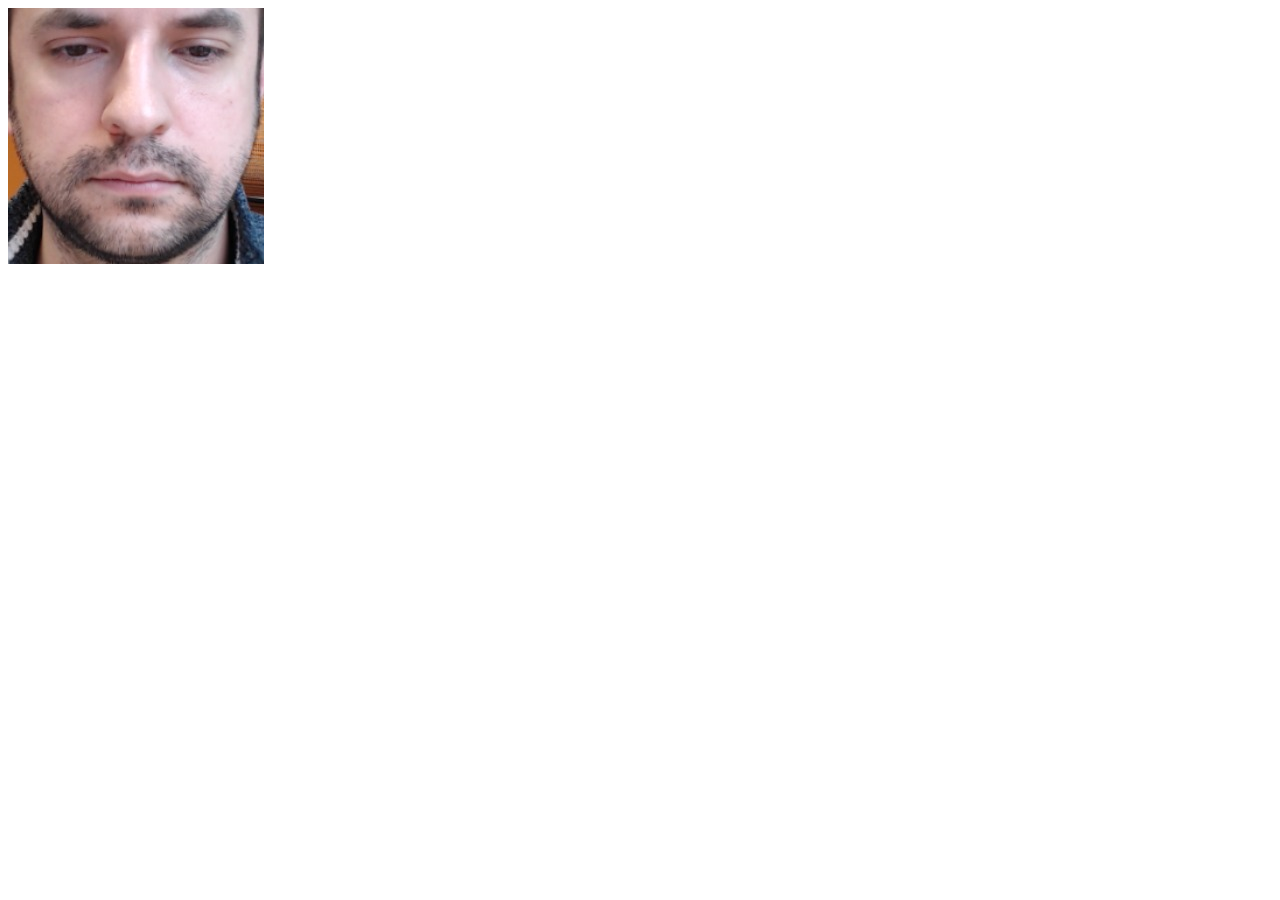
<file: face_texture_overlay.html>
<!DOCTYPE html>
<html lang="en">
<head>
	<script>
		var brfv4Example = {};
	</script>
	<script src="assets/brfv4_face_textures.js"></script>
</head>
<body>
	<img id="_tex" src="#"/>
	<script>
		var _img = document.getElementById("_tex");
		_img.src = brfv4Example.faceTextures.marcel_0.tex;
	</script>
</body>
</html>
</file>
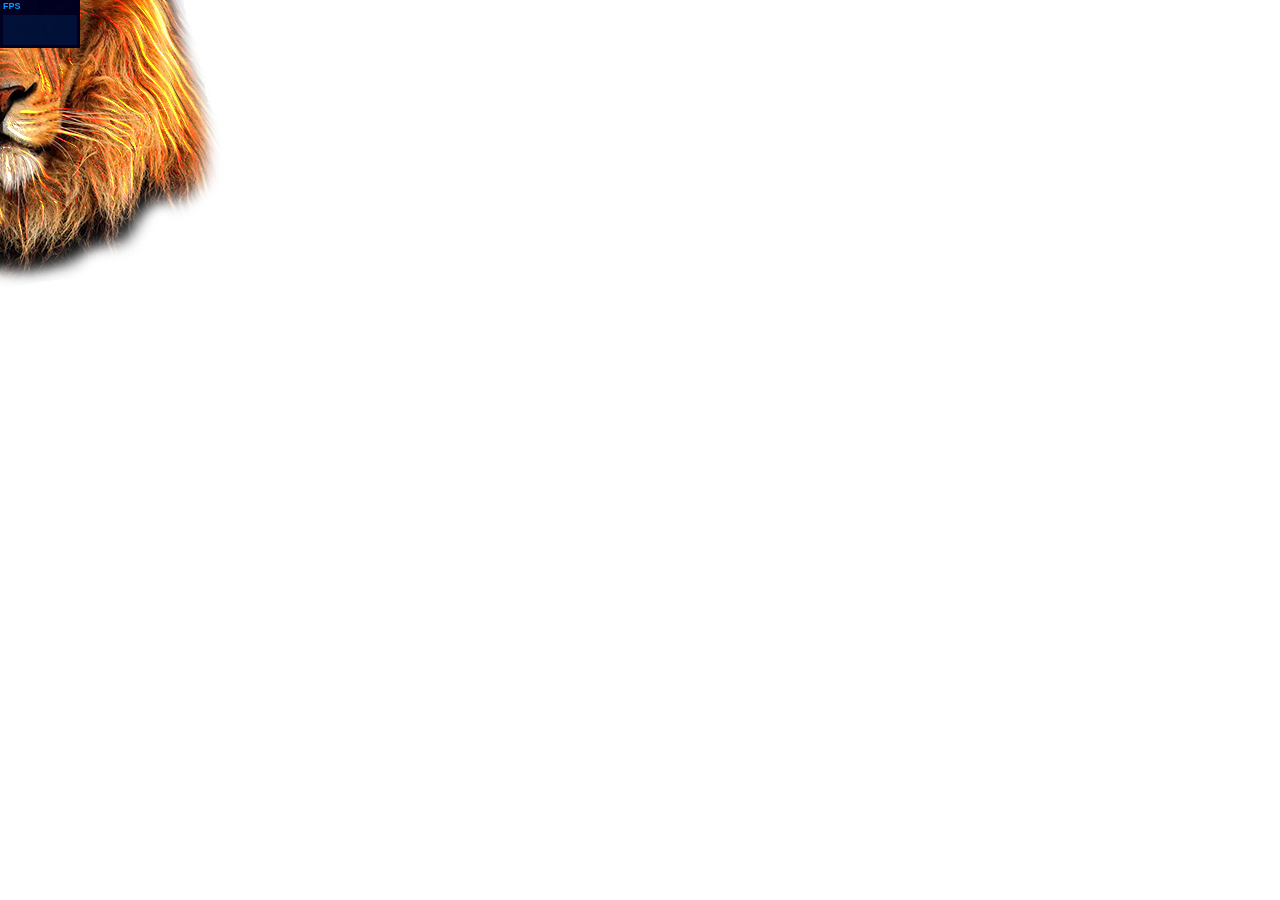
<file: minimalWebcamPNGOverlay.html>
<!DOCTYPE html>
<html lang="en">
<head>

	<meta charset="utf-8">
	<title>Beyond Reality Face - BRFv4 - HTML5/Javascript face tracking</title>
	<script>
		var brfv4Example = { stats: {} };
		var brfv4BaseURL = "js/libs/brf_wasm/";
	</script>
	<script async src="js/utils/BRFv4Stats.js"></script>
	<style>
		html, body 		{ width:  100%; height:  100%; background-color: #ffffff; margin: 0; padding: 0; overflow: hidden; }
	</style>
</head>

<body>

<video	id="_webcam" style="display: none;" playsinline></video>
<canvas	id="_imageData"></canvas>

<div		id="mask" style="position: absolute; top: 0; left: 0; transform-origin: 50% 50%">
	<img src="assets/brfv4_lion.png" style="position: absolute; top: -190px; left: -240px;">
</div>
<script>

	(function() {

		// detect WebAssembly support and load either WASM or ASM version of BRFv4
		var support	= (typeof WebAssembly === 'object');

		if(support) {
			// from https://github.com/brion/min-wasm-fail/blob/master/min-wasm-fail.js
			function testSafariWebAssemblyBug() {
				var bin = new Uint8Array([0,97,115,109,1,0,0,0,1,6,1,96,1,127,1,127,3,2,1,0,5,3,1,0,1,7,8,1,4,116,101,115,116,0,0,10,16,1,14,0,32,0,65,1,54,2,0,32,0,40,2,0,11]);
				var mod = new WebAssembly.Module(bin);
				var inst = new WebAssembly.Instance(mod, {});

				// test storing to and loading from a non-zero location via a parameter.
				// Safari on iOS 11.2.5 returns 0 unexpectedly at non-zero locations
				return (inst.exports.test(4) !== 0);
			}

			if (!testSafariWebAssemblyBug()) {
				support = false;
			}
		}

		if (!support) { brfv4BaseURL = "js/libs/brf_asmjs/"; }

		console.log("Checking support of WebAssembly: " + support + " " + (support ? "loading WASM (not ASM)." : "loading ASM (not WASM)."));

		var script	= document.createElement("script");

		script.setAttribute("type", "text/javascript");
		script.setAttribute("async", true);
		script.setAttribute("src", brfv4BaseURL + "BRFv4_JS_TK190218_v4.0.5_trial.js");

		document.getElementsByTagName("head")[0].appendChild(script);
	})();

	function initExample() {

		var webcam			= document.getElementById("_webcam");		// our webcam video
		var imageData		= document.getElementById("_imageData");	// image data for BRFv4
		var imageDataCtx	= null;

		var brfv4			= null;
		var brfManager		= null;
		var resolution		= null;
		var ua				= window.navigator.userAgent;
		var isIOS11			= (ua.indexOf("iPad") > 0 || ua.indexOf("iPhone") > 0) && ua.indexOf("OS 11_") > 0;

		var stats			= brfv4Example.stats;
		if(stats.init) { stats.init(60); }

		startCamera();

		function startCamera() {

			console.log("startCamera");

			// Start video playback once the camera was fetched.
			function onStreamFetched (mediaStream) {

				console.log("onStreamFetched");

				webcam.srcObject = mediaStream;
				webcam.play();

				// Check whether we know the video dimensions yet, if so, start BRFv4.
				function onStreamDimensionsAvailable () {

					console.log("onStreamDimensionsAvailable");

					if (webcam.videoWidth === 0) {
						setTimeout(onStreamDimensionsAvailable, 100);
					} else {

						// Resize the canvas to match the webcam video size.
						imageData.width		= webcam.videoWidth;
						imageData.height	= webcam.videoHeight;
						imageDataCtx		= imageData.getContext("2d");

						// on iOS we want to close the video stream first and
						// wait for the heavy BRFv4 initialization to finish.
						// Once that is done, we start the stream again.

						if(isIOS11) {
							webcam.pause();
							webcam.srcObject.getTracks().forEach(function(track) {
								track.stop();
							});
						}

						waitForSDK();
					}
				}

				if(imageDataCtx === null) {
					onStreamDimensionsAvailable();
				} else {
					trackFaces();
				}
			}

			window.navigator.mediaDevices.getUserMedia({video: {width: 640, height: 480, frameRate: 30}})
				.then(onStreamFetched).catch(function () { alert("No camera available."); });
		}

		function waitForSDK() {

			if(brfv4 === null) {
				brfv4 = { locateFile: function(fileName) { return brfv4BaseURL+fileName; } };
				initializeBRF(brfv4);
			}

			if(brfv4.sdkReady) {
				initSDK();
			} else {
				setTimeout(waitForSDK, 100);
			}
		}

		function initSDK() {

			resolution	= new brfv4.Rectangle(0, 0, imageData.width, imageData.height);
			brfManager	= new brfv4.BRFManager();
			brfManager.init(resolution, resolution, "com.tastenkunst.brfv4.js.examples.minimal.webcam");

			if(isIOS11) {
				// Start the camera stream again on iOS.
				setTimeout(function () {
					console.log('delayed camera restart for iOS 11');
					startCamera()
				}, 2000)
			} else {
				trackFaces();
			}
		}

		function trackFaces() {

			if (stats.start) stats.start();

			imageDataCtx.setTransform(-1.0, 0, 0, 1, resolution.width, 0); // mirrored for draw of video
			imageDataCtx.drawImage(webcam, 0, 0, resolution.width, resolution.height);
			imageDataCtx.setTransform( 1.0, 0, 0, 1, 0, 0); // unmirrored for draw of results

			brfManager.update(imageDataCtx.getImageData(0, 0, resolution.width, resolution.height).data);

			var faces = brfManager.getFaces();

			var mask = document.getElementById("mask");

			for(var i = 0; i < faces.length; i++) {

				var face = faces[i];

				if(		face.state === brfv4.BRFState.FACE_TRACKING_START ||
						face.state === brfv4.BRFState.FACE_TRACKING) {

					imageDataCtx.strokeStyle="#00a0ff";

					for(var k = 0; k < face.vertices.length; k += 2) {
						imageDataCtx.beginPath();
						imageDataCtx.arc(face.vertices[k], face.vertices[k + 1], 2, 0, 2 * Math.PI);
						imageDataCtx.stroke();
					}

					// Set position to be nose top and calculate rotation.

					function toDegree(x) {
						return x * 180.0 / Math.PI;
					}

					var x = face.points[27].x;
					var y = face.points[27].y;
					var scaleX = (face.scale / 480) * (1 - toDegree(Math.abs(face.rotationY)) / 110.0) * 2.5;
					var scaleY = (face.scale / 480) * (1 - toDegree(Math.abs(face.rotationX)) / 110.0) * 2.5;

					mask.style.transform = "matrix("+scaleX+",0.0,0.0,"+scaleY+","+x+","+y+") rotate("+face.rotationZ+"rad)";
					mask.style.opacity = "0.66";

				} else {

					mask.style.opacity = "0.0";
				}
			}

			if (stats.end) stats.end();

			requestAnimationFrame(trackFaces);
		}
	}

	window.onload = initExample;

</script>

</body>

</html>
</file>
